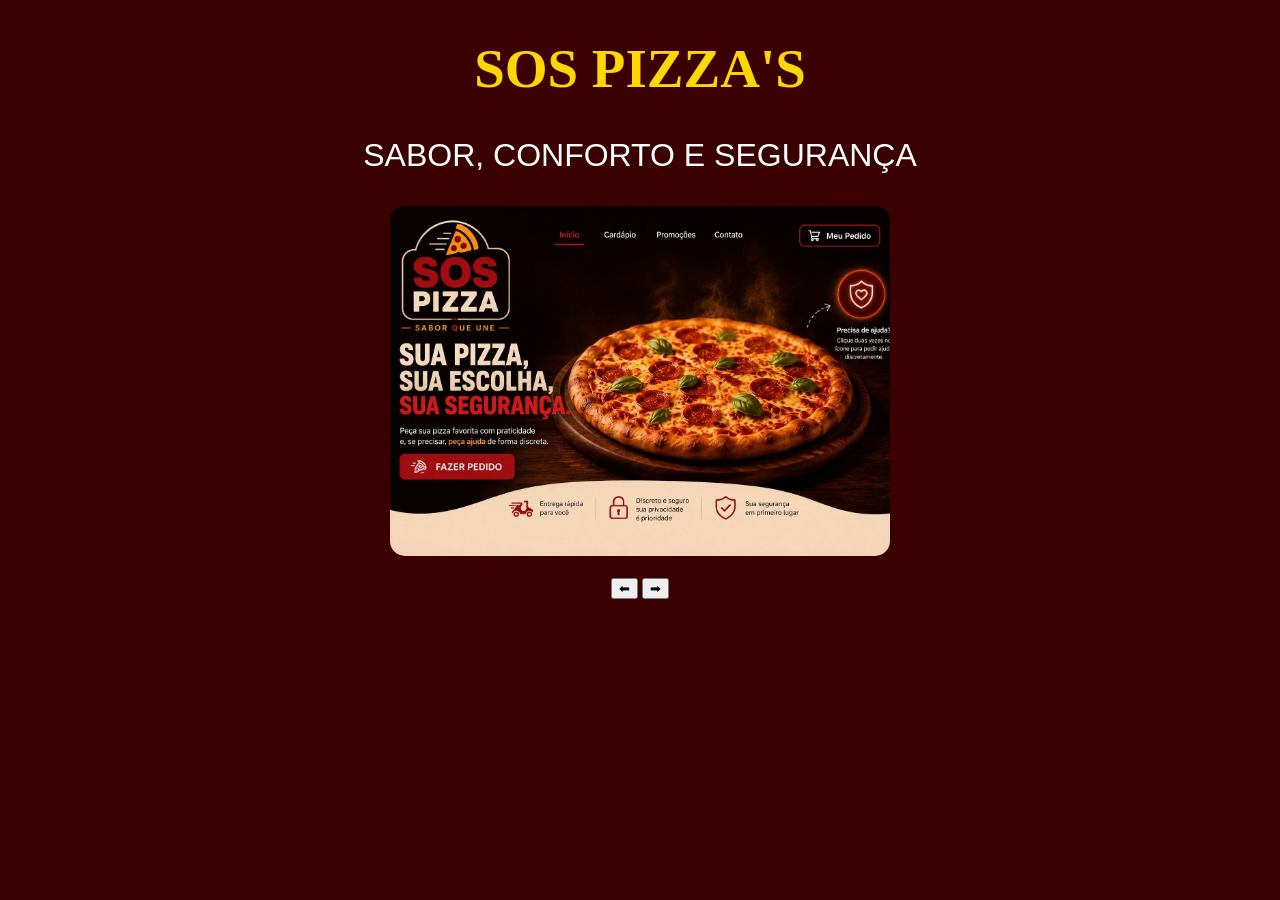
<file: index.html>
<!DOCTYPE html>
<html>
<head>
    <title>SOS PIZZA'S</title>
    <link rel="stylesheet" href="style.css">
</head>

<body>

    <h1>SOS PIZZA'S</h1>
    <p>SABOR, CONFORTO E SEGURANÇA</p>

    <div class="carrossel">
        <img id="imagem" src="IMG_tcc261.jpeg" alt="Pizza">
    </div>

    <br>

    <button onclick="anterior()">⬅</button>
    <button onclick="proxima()">➡</button>

    <script src="script.js"></script>

</body>
</html>
</file>
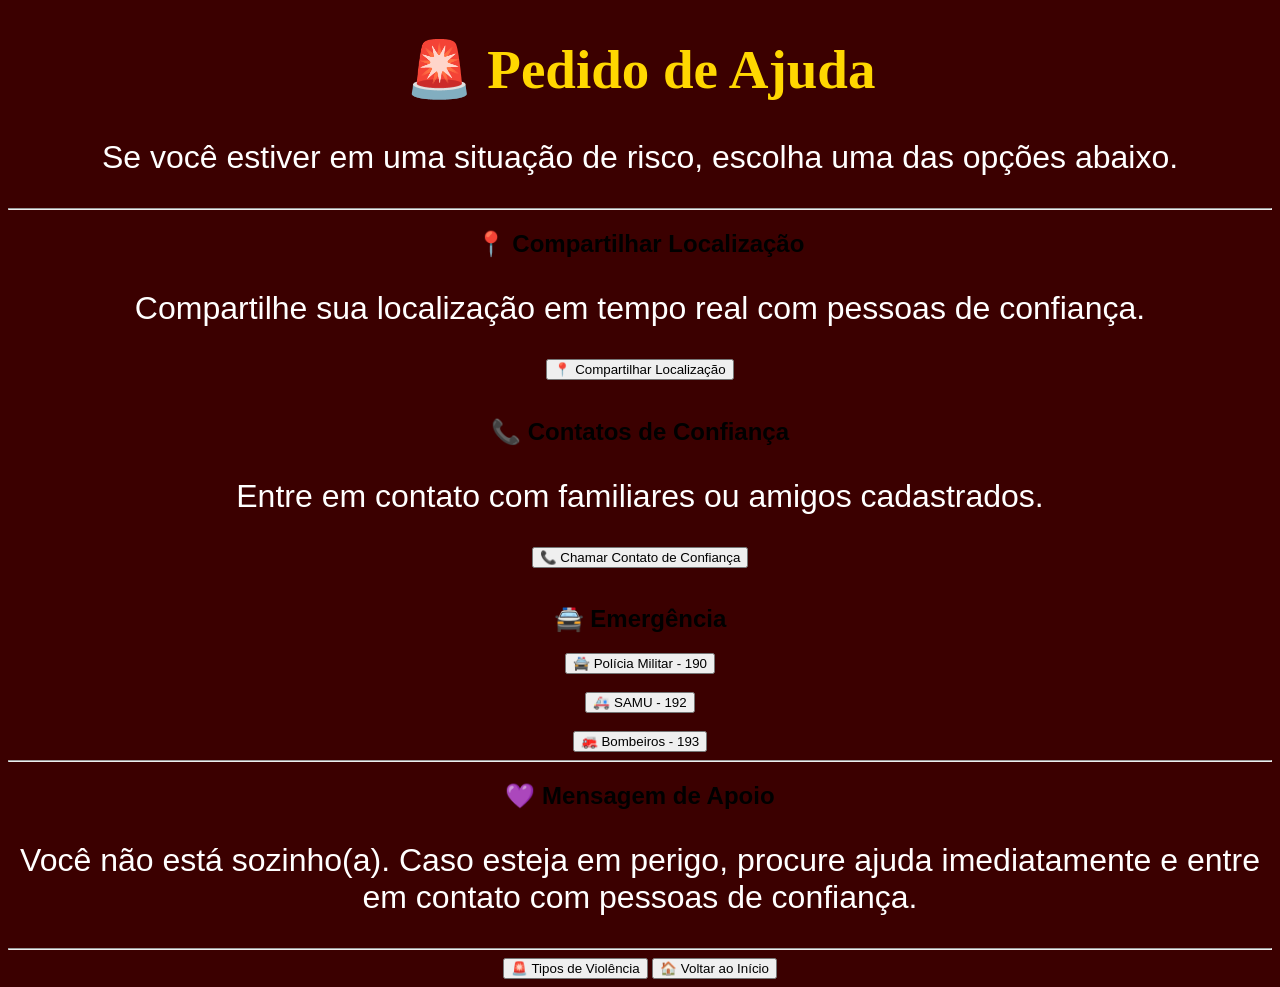
<file: ajuda.html>
<!DOCTYPE html>
<html lang="pt-BR">
<head>
    <meta charset="UTF-8">
    <meta name="viewport" content="width=device-width, initial-scale=1.0">
    <title>Pedido de Ajuda - Help Pizza</title>
    <link rel="stylesheet" href="../style.css">
</head>
<body>

    <h1>🚨 Pedido de Ajuda</h1>

    <p>
        Se você estiver em uma situação de risco, escolha uma das opções abaixo.
    </p>

    <hr>

    <h2>📍 Compartilhar Localização</h2>
    <p>
        Compartilhe sua localização em tempo real com pessoas de confiança.
    </p>

    <button>
        📍 Compartilhar Localização
    </button>

    <br><br>

    <h2>📞 Contatos de Confiança</h2>
    <p>
        Entre em contato com familiares ou amigos cadastrados.
    </p>

    <button>
        📞 Chamar Contato de Confiança
    </button>

    <br><br>

    <h2>🚔 Emergência</h2>

    <button>
        🚔 Polícia Militar - 190
    </button>

    <br><br>

    <button>
        🚑 SAMU - 192
    </button>

    <br><br>

    <button>
        🚒 Bombeiros - 193
    </button>

    <hr>

    <h2>💜 Mensagem de Apoio</h2>

    <p>
        Você não está sozinho(a). Caso esteja em perigo, procure ajuda imediatamente e entre em contato com pessoas de confiança.
    </p>

    <hr>

    <button onclick="window.location.href='violencia.html'">
        🚨 Tipos de Violência
    </button>

    <button onclick="window.location.href='../index.html'">
        🏠 Voltar ao Início
    </button>

</body>
</html>
</file>
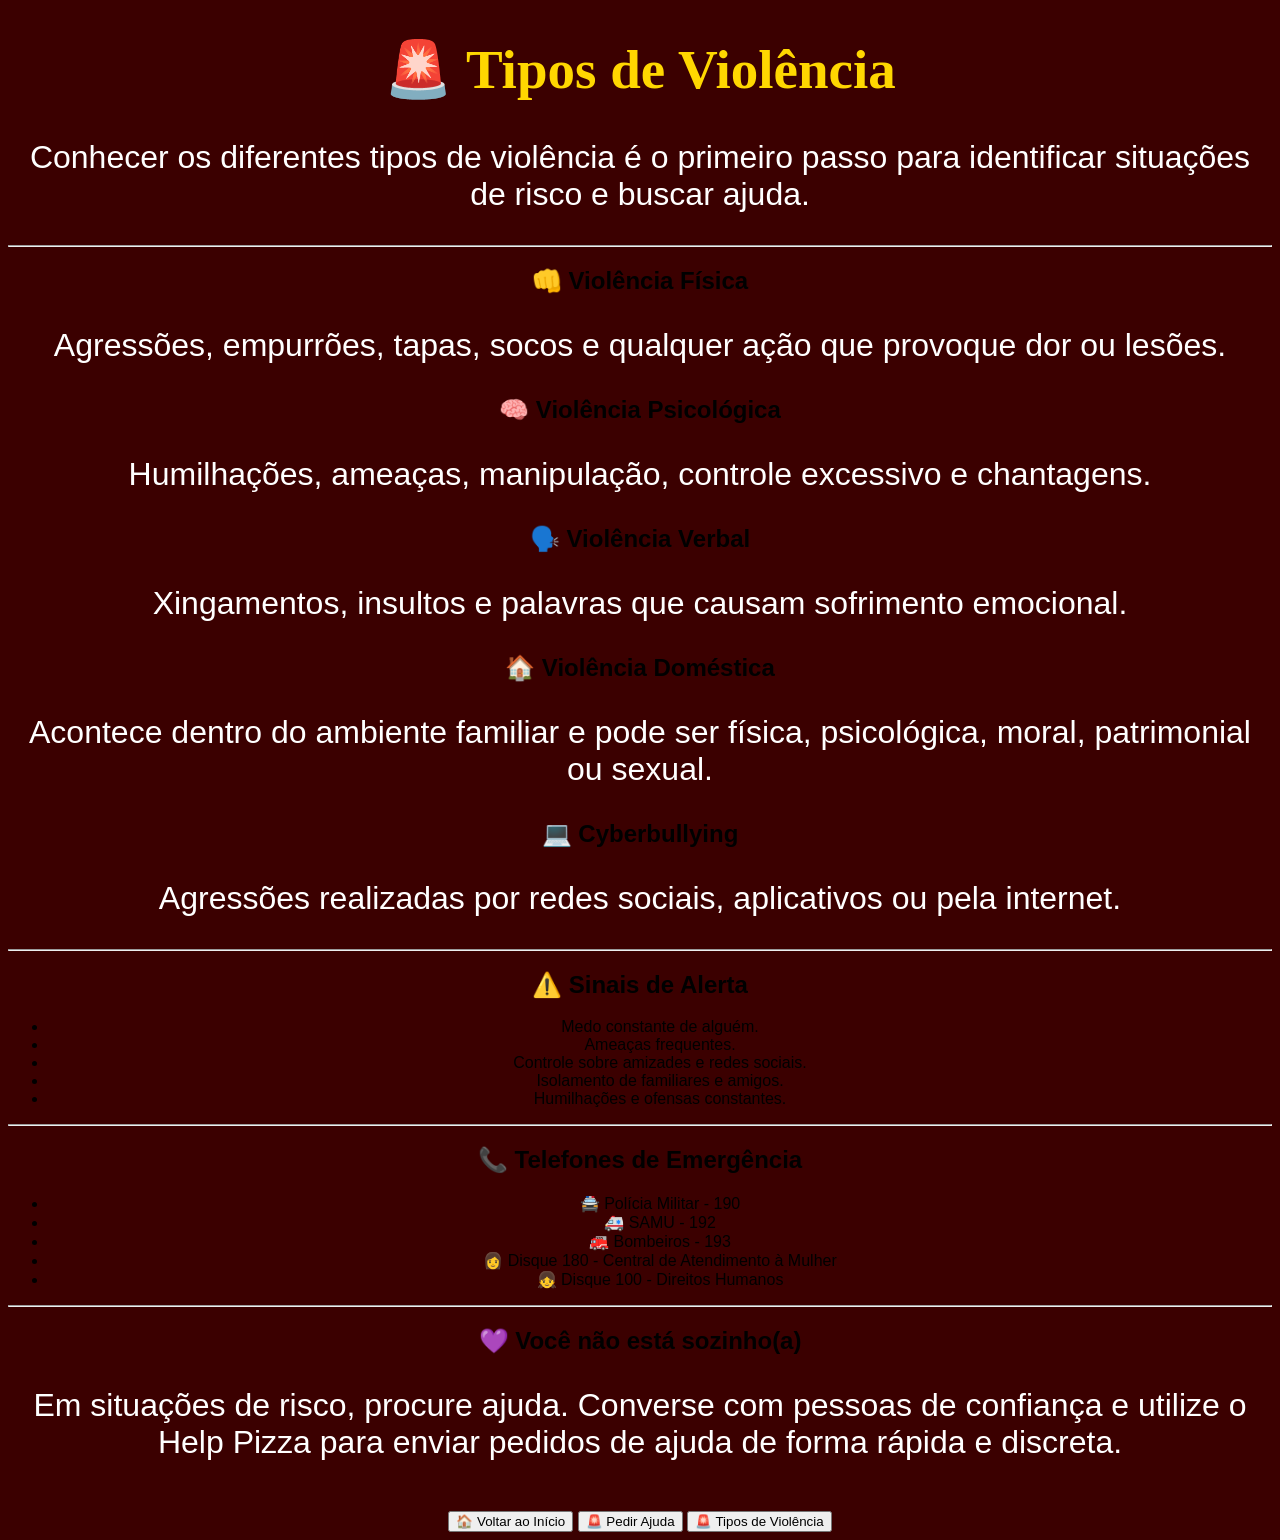
<file: violencia.html>
<!DOCTYPE html>
<html lang="pt-BR">
<head>
    <meta charset="UTF-8">
    <meta name="viewport" content="width=device-width, initial-scale=1.0">
    <title>Tipos de Violência - Help Pizza</title>
    <link rel="stylesheet" href="style.css">
</head>
<body>

    <h1>🚨 Tipos de Violência</h1>
    <p>
        Conhecer os diferentes tipos de violência é o primeiro passo para identificar situações de risco e buscar ajuda.
    </p>

    <hr>

    <h2>👊 Violência Física</h2>
    <p>
        Agressões, empurrões, tapas, socos e qualquer ação que provoque dor ou lesões.
    </p>

    <h2>🧠 Violência Psicológica</h2>
    <p>
        Humilhações, ameaças, manipulação, controle excessivo e chantagens.
    </p>

    <h2>🗣️ Violência Verbal</h2>
    <p>
        Xingamentos, insultos e palavras que causam sofrimento emocional.
    </p>

    <h2>🏠 Violência Doméstica</h2>
    <p>
        Acontece dentro do ambiente familiar e pode ser física, psicológica, moral, patrimonial ou sexual.
    </p>

    <h2>💻 Cyberbullying</h2>
    <p>
        Agressões realizadas por redes sociais, aplicativos ou pela internet.
    </p>

    <hr>

    <h2>⚠️ Sinais de Alerta</h2>

    <ul>
        <li>Medo constante de alguém.</li>
        <li>Ameaças frequentes.</li>
        <li>Controle sobre amizades e redes sociais.</li>
        <li>Isolamento de familiares e amigos.</li>
        <li>Humilhações e ofensas constantes.</li>
    </ul>

    <hr>

    <h2>📞 Telefones de Emergência</h2>

    <ul>
        <li>🚔 Polícia Militar - 190</li>
        <li>🚑 SAMU - 192</li>
        <li>🚒 Bombeiros - 193</li>
        <li>👩 Disque 180 - Central de Atendimento à Mulher</li>
        <li>👧 Disque 100 - Direitos Humanos</li>
    </ul>

    <hr>

    <h2>💜 Você não está sozinho(a)</h2>

    <p>
        Em situações de risco, procure ajuda. Converse com pessoas de confiança e utilize o Help Pizza para enviar pedidos de ajuda de forma rápida e discreta.
    </p>

    <br>

    <button onclick="window.location.href='index.html'">
        🏠 Voltar ao Início
    </button>

    <button onclick="window.location.href='ajuda.html'">
        🚨 Pedir Ajuda
    </button>

</body>
</html>
<button onclick="window.location.href='paginas/violencia.html'">
    🚨 Tipos de Violência
</button>
</file>
<file: style.css>
body {
    background-color: #3b0000;
    text-align: center;
    font-family: Verdana, sans-serif;
}

h1 {
    color: #ffd700;
    font-size: 55px;
    font-family: Georgia, serif;
}

p {
    font-size: 32px;
    color: white;
    font-family: 'Trebuchet MS', sans-serif;
}

.carrossel img {
    width: 500px;
    height: 350px;
    border-radius: 15px;
    object-fit: cover;
}
</file>
